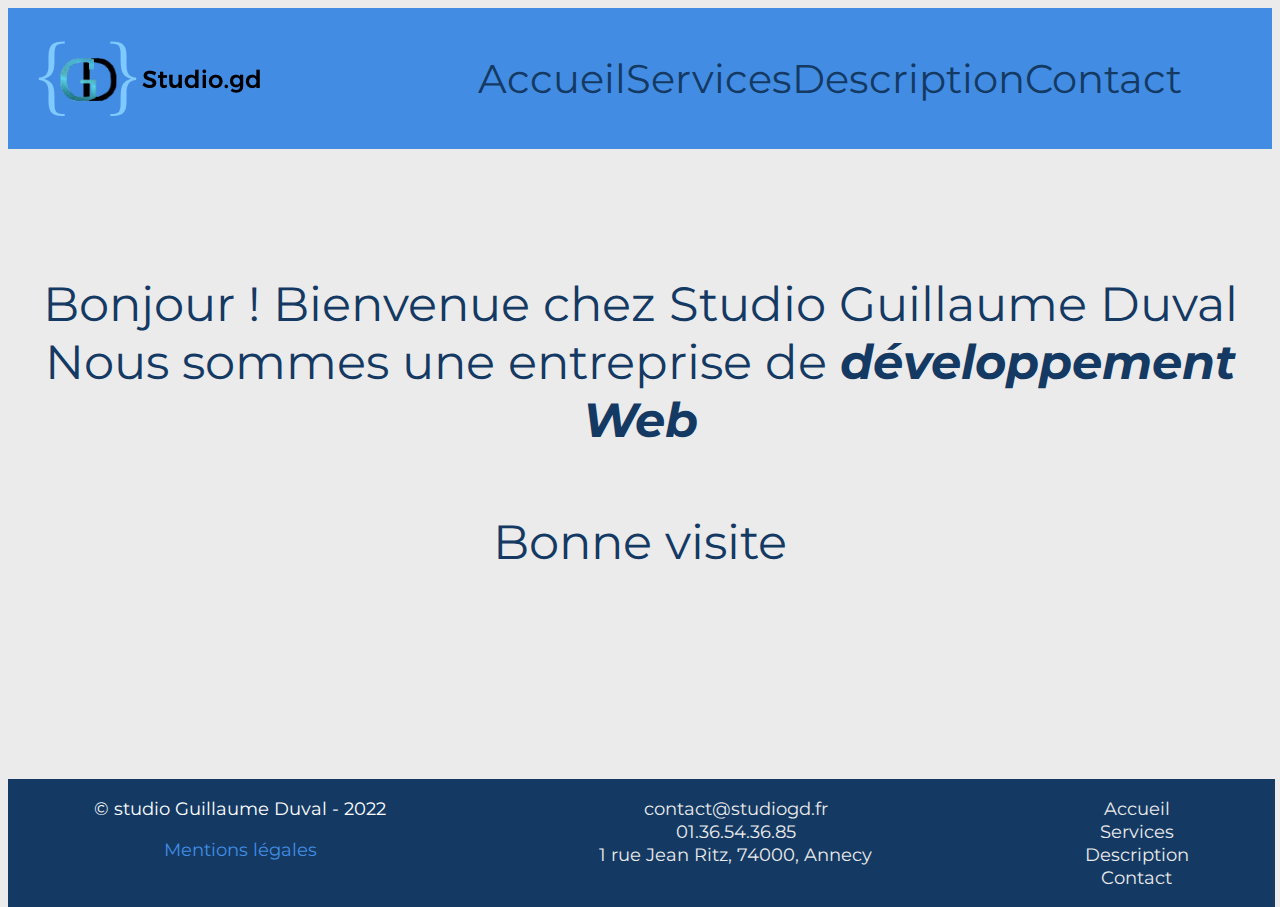
<file: index.html>
<!DOCTYPE html>
<html>

<head>
    <meta charset="UTF-8">
    <link rel="preconnect" href="https://fonts.googleapis.com">
    <link rel="preconnect" href="https://fonts.gstatic.com" crossorigin>
    <link href="https://fonts.googleapis.com/css2?family=Montserrat&display=swap" rel="stylesheet">
    <link rel="stylesheet" href="style.css">
    <link rel="shortcut icon" href="img/logoonglet.png" type="image/x-icon">
    <title>STUDIO GD</title>
</head>

<body>
    <header>
        <img class="logo" src="img/logo.png" alt="Logo" />
        <nav class="nav">
            <ul class="list">
                <li class="liste"><a class="liennav" href="index.html">Accueil</a></li>
                <li class="liste"><a class="liennav" href="services.html">Services</a></li>
                <li class="liste"><a class="liennav" href="description.html">Description</a></li>
                <li class="liste"><a class="liennav" href="contact.html">Contact</a></li>
            </ul>
        </nav>
    </header>
    <main class="mainn" style="margin-bottom: 16.45%;">
        <div>
            <p class="accueil1">
                Bonjour ! Bienvenue chez Studio Guillaume Duval <br>
                Nous sommes une entreprise de <strong><i>développement Web</i></strong>
            </p>
            <p class="accueil2">
                Bonne visite
            </p>
        </div>
    </main>
    <footer>
        <div class="mention">
            <p>&copy; studio Guillaume Duval - 2022</p>
            <a class="mentionlien" href="legal-notices.html">Mentions légales</a>
        </div>
        <div class="contact">
            <ul class="listfooter">
                <li class="listefooter">contact@studiogd.fr</li>
                <li class="listefooter">01.36.54.36.85</li>
                <li class="listefooter">1 rue Jean Ritz, 74000, Annecy</li>
            </ul>
        </div>
        <div class="page">
            <ul class="listfooter">
                <li class="listefooter"><a class="lienfooter" href="index.html">Accueil</a></li>
                <li class="listefooter"><a class="lienfooter" href="services.html">Services</a></li>
                <li class="listefooter"><a class="lienfooter" href="description.html">Description</a></li>
                <li class="listefooter"><a class="lienfooter" href="contact.html">Contact</a></li>
            </ul>
        </div>
    </footer>
</body>
</html>
</file>
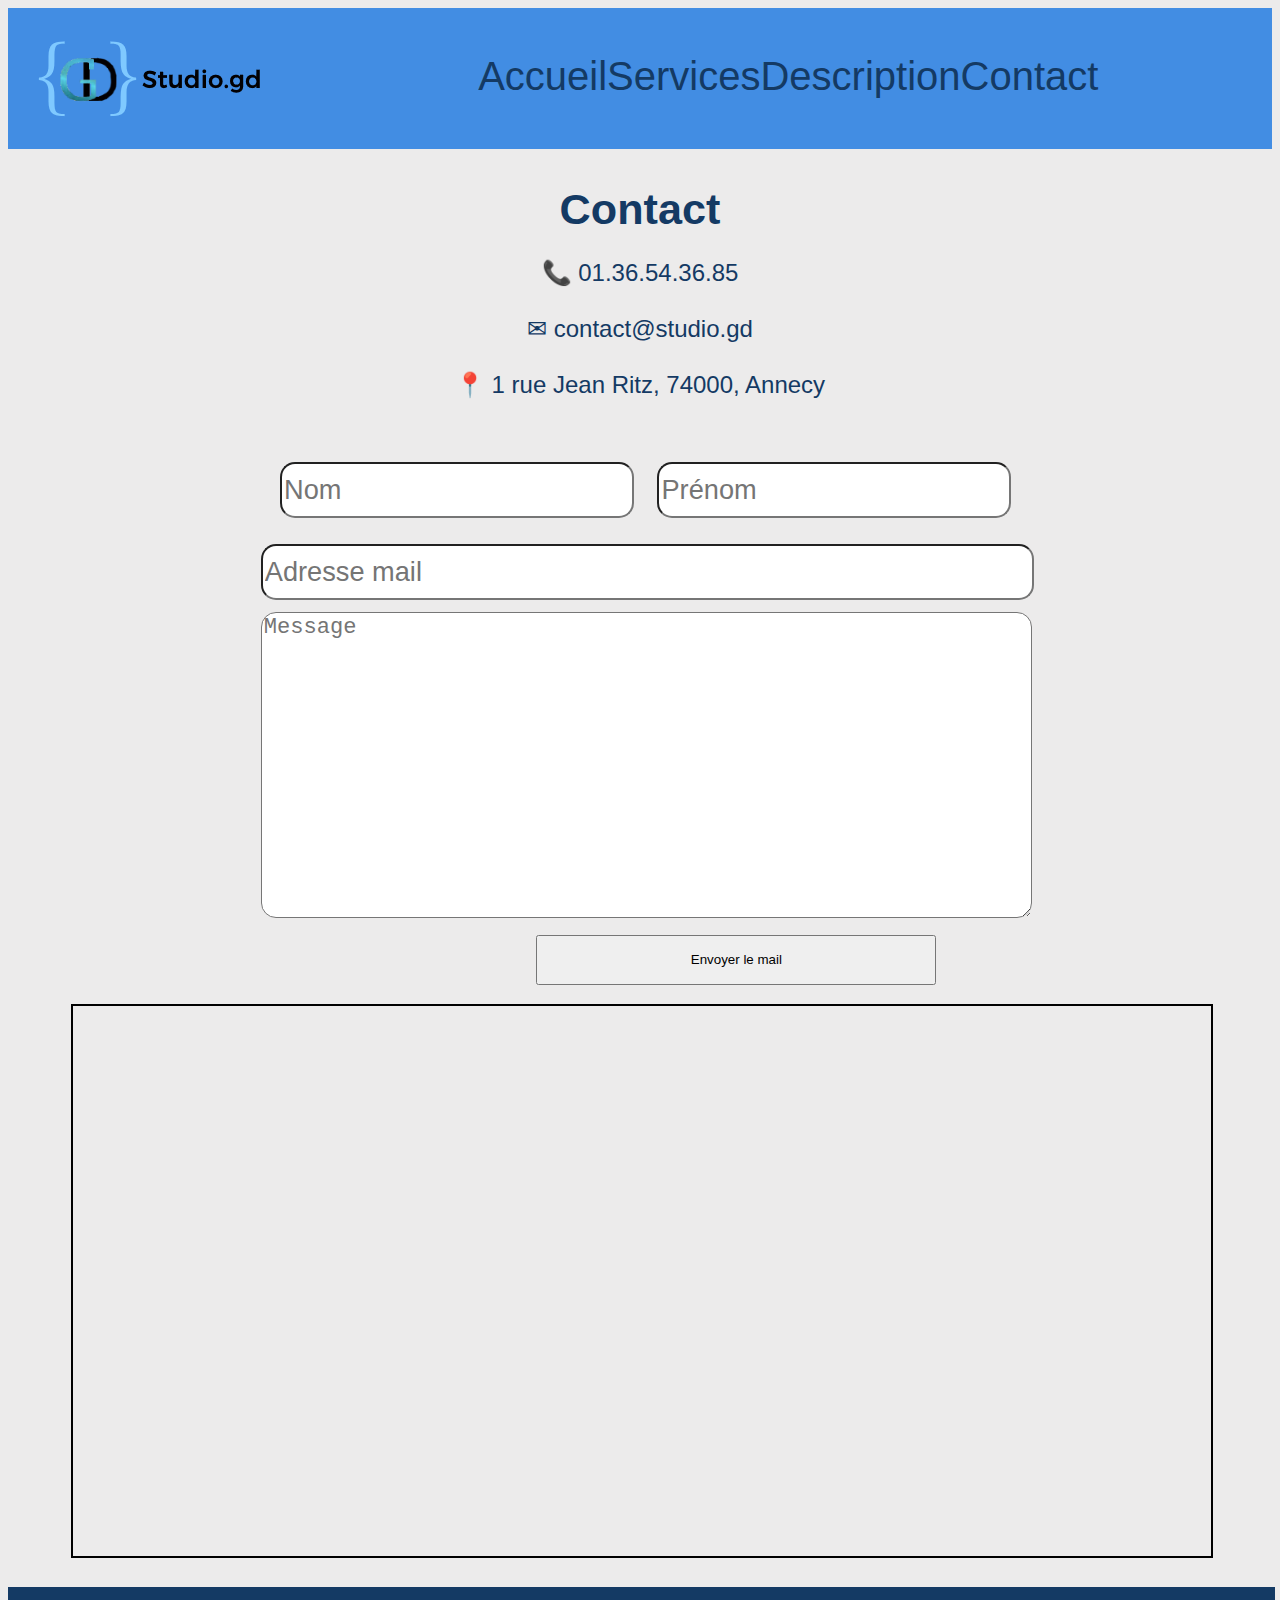
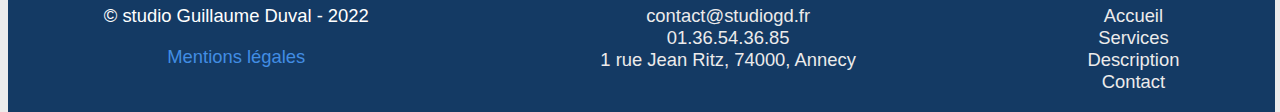
<file: contact.html>
<!DOCTYPE html>
<html>
    <head>
        <meta charset="UTF-8">
        <link rel="stylesheet" href="style.css">
        <link rel="shortcut icon" href="img/logoonglet.png" type="image/x-icon">
        <title>STUDIO GD</title>
        
    </head>

    <body>
        <header>
            <img class="logo" src="img/logo.png" alt="Logo" />
            <nav class="nav">
                <ul class="list">
                    <li class="liste"><a class="liennav" href="index.html">Accueil</a></li>
                    <li class="liste"><a class="liennav" href="services.html">Services</a></li>
                    <li class="liste"><a class="liennav" href="description.html">Description</a></li>
                    <li class="liste"><a class="liennav" href="contact.html">Contact</a></li>
                </ul>
            </nav>
        </header>
        <main class="mainn" style="margin-bottom: 2%">
            <div id="alert" class="alert">
                <p>Message envoyé, merci d'avoir pris le temps de nous écrire</p>
            </div>
            <div class="contactt">
                <h2 class="titre">Contact</h2>

                <div class="contactemot1">
                    &#128222; 01.36.54.36.85
                </div>
                    <br>
                <div class="contactemot2">
                    &#9993; <span class="spancontactmot2">contact@studio.gd</span>
                </div>
                    <br>
                <div class="contactemot3">
                    &#128205; 1 rue Jean Ritz, 74000, Annecy
                </div>
            </div>
            <div class="formulaire">
                <form class="formm">
                    <div class="nomprenom">
                        <input placeholder="Nom" pattern="[A-Z]{0-1}[a-z]{2-30}" class="nom" type="text" name="nom">
                        <input placeholder="Prénom" pattern="[A-Z]{0-1}[a-z]{2-30}" class="prenom" type="text" name="prenom">
                    </div>
                    <input placeholder="Adresse mail" pattern="[a-z]{1-30}" class="mail" type="email" name="mail">
                    <textarea placeholder="Message" class="message" type="text"></textarea>
                    <button onclick="formul(event)" class="envoimail" type="submit">Envoyer le mail</button>
                </form>
            </div>
            <iframe class="map" src="https://maps.google.com/maps?q=1%20rue%20Jean%20Ritz,%2074000,%20Annecy&t=&z=13&ie=UTF8&iwloc=&output=embed" height='550' frameBorder="0" allowFullScreen="" aria-hidden="false" tabIndex="0"></iframe>
                
        </main>
        <footer>
            <div class="mention">
                <p>&copy; studio Guillaume Duval - 2022</p>
                <a class="mentionlien" href="legal-notices.html">Mentions légales</a>
            </div>
            <div class="contact">
                <ul class="listfooter">
                    <li class="listefooter">contact@studiogd.fr</li>
                    <li class="listefooter">01.36.54.36.85</li>
                    <li class="listefooter">1 rue Jean Ritz, 74000, Annecy</li>
                </ul>
            </div>
            <div class="page">
                <ul class="listfooter">
                    <li class="listefooter"><a class="lienfooter" href="index.html">Accueil</a></li>
                    <li class="listefooter"><a class="lienfooter" href="services.html">Services</a></li>
                    <li class="listefooter"><a class="lienfooter" href="description.html">Description</a></li>
                    <li class="listefooter"><a class="lienfooter" href="contact.html">Contact</a></li>
                </ul>
            </div>
        </footer>
    </body>
    <script>
        function formul(){
            event.preventDefault();
            document.getElementById('alert').style.display = "block";
            setTimeout(() => {
                document.getElementById('alert').style.display = "none";
            }, 5000);
        }
    </script>
</html>
</file>
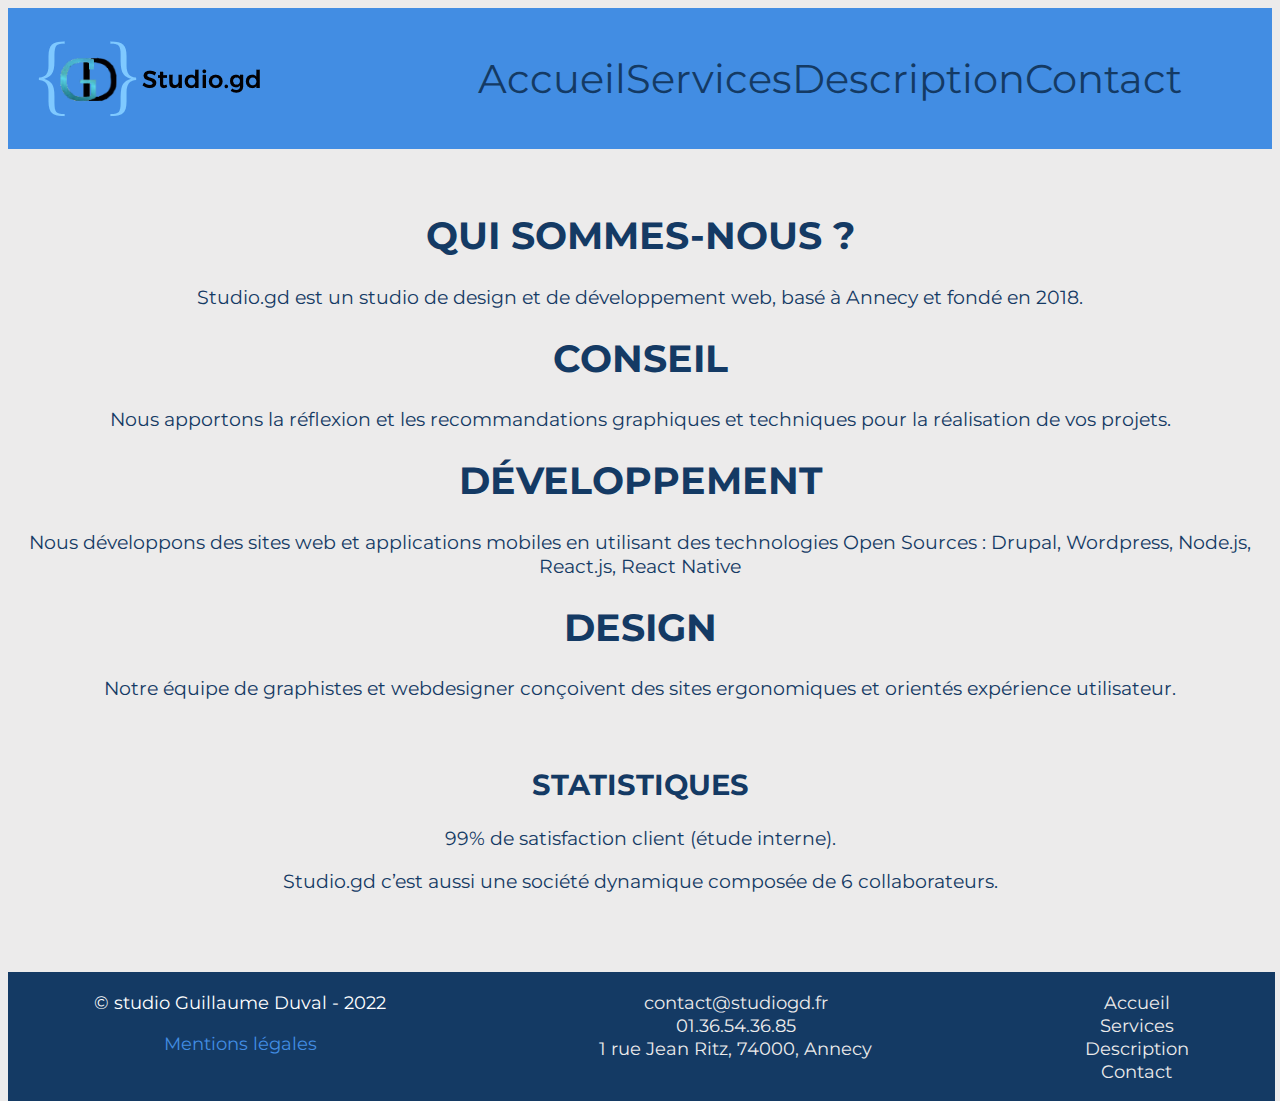
<file: description.html>
<!DOCTYPE html>
<html lang="fr">

<head>
    <meta charset="UTF-8">
    <meta http-equiv="X-UA-Compatible" content="IE=edge">
    <meta name="viewport" content="width=device-width, initial-scale=1.0">
    <link rel="stylesheet" href="style.css">
    <link rel="preconnect" href="https://fonts.googleapis.com">
    <link rel="preconnect" href="https://fonts.gstatic.com" crossorigin>
    <link href="https://fonts.googleapis.com/css2?family=Montserrat&display=swap" rel="stylesheet">
    <link rel="shortcut icon" href="img/logoonglet.png" type="image/x-icon">
    <title>STUDIO GD</title>

</head>

<body>
    <header>
        <img class="logo" src="img/logo.png" alt="Logo" />
        <nav class="nav">
            <ul class="list">
                <li class="liste"><a class="liennav" href="index.html">Accueil</a></li>
                <li class="liste"><a class="liennav" href="services.html">Services</a></li>
                <li class="liste"><a class="liennav" href="description.html">Description</a></li>
                <li class="liste"><a class="liennav" href="contact.html">Contact</a></li>
            </ul>
        </nav>
    </header>
    <main class="mainn" style="margin-bottom: 6.25%;">
        <div class="description">
            <div class="desc">
                <div>
                    <h1>QUI SOMMES-NOUS ?</h1>
                    <p>Studio.gd est un studio de design et de développement web, basé à Annecy et fondé en 2018.</p>
                </div>
                <div>
                    <h1>CONSEIL</h1>
                    <p>Nous apportons la réflexion et les recommandations graphiques et techniques pour la réalisation
                        de vos projets.</p>
                    <h1>DÉVELOPPEMENT</h1>
                    <p>
                        Nous développons des sites web et applications mobiles en utilisant des technologies Open
                        Sources :
                        Drupal, Wordpress, Node.js, React.js, React Native
                    </p>
                    <h1>DESIGN</h1>
                    <p>Notre équipe de graphistes et webdesigner conçoivent des sites ergonomiques
                        et orientés expérience utilisateur.</p>
                    <br />
                    <h2>STATISTIQUES</h2>
                    <p>99% de satisfaction client (étude interne).</p>
                    <p>Studio.gd c’est aussi une société dynamique composée de 6 collaborateurs.</p>
                </div>
            </div>
        </div>
    </main>
    <footer>
        <div class="mention">
            <p>&copy; studio Guillaume Duval - 2022</p>
            <a class="mentionlien" href="legal-notices.html">Mentions légales</a>
        </div>
        <div class="contact">
            <ul class="listfooter">
                <li class="listefooter">contact@studiogd.fr</li>
                <li class="listefooter">01.36.54.36.85</li>
                <li class="listefooter">1 rue Jean Ritz, 74000, Annecy</li>
            </ul>
        </div>
        <div class="page">
            <ul class="listfooter">
                <li class="listefooter"><a class="lienfooter" href="index.html">Accueil</a></li>
                <li class="listefooter"><a class="lienfooter" href="services.html">Services</a></li>
                <li class="listefooter"><a class="lienfooter" href="description.html">Description</a></li>
                <li class="listefooter"><a class="lienfooter" href="contact.html">Contact</a></li>
            </ul>
        </div>
    </footer>
</body>

</html>
</file>
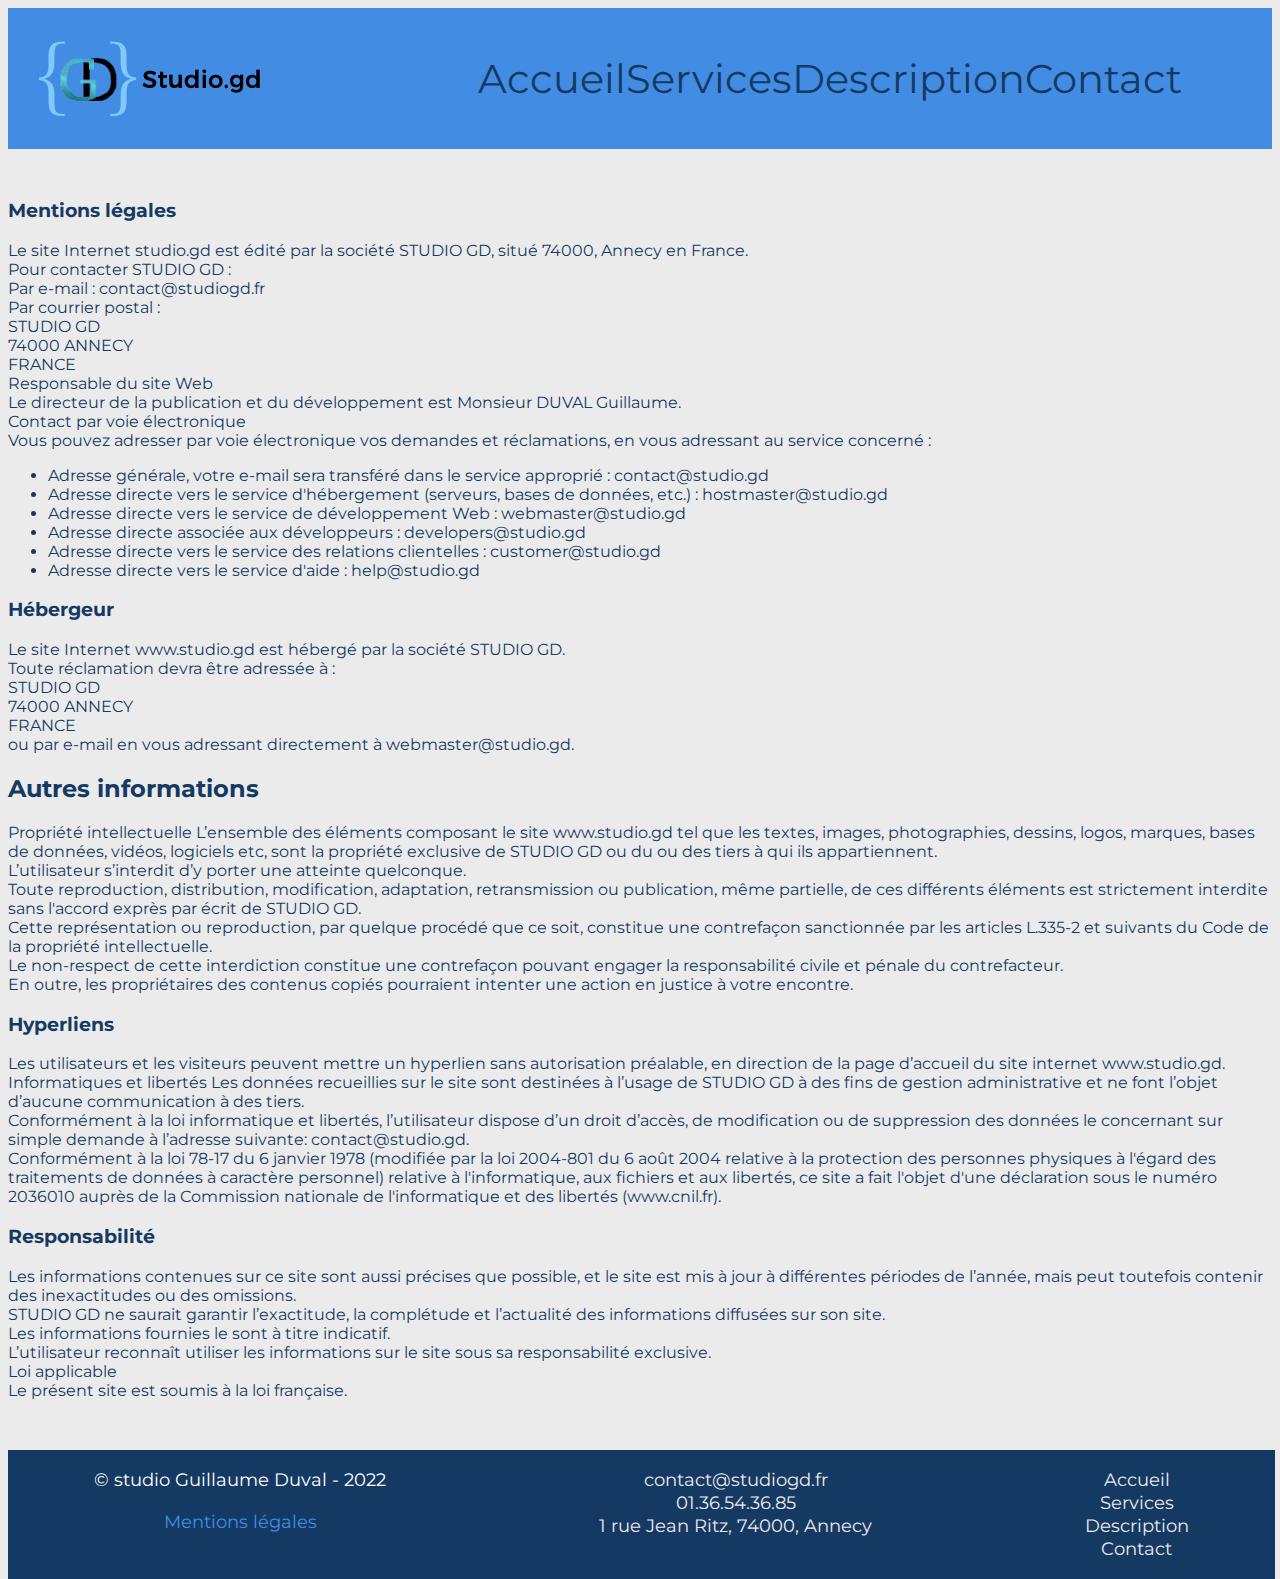
<file: legal-notices.html>
<!DOCTYPE html>
<html lang="en">
    <head>
        <meta charset="UTF-8">
        <meta http-equiv="X-UA-Compatible" content="IE=edge">
        <meta name="viewport" content="width=device-width, initial-scale=1.0">
        <link rel="stylesheet" href="style.css">
        <link href="https://fonts.googleapis.com/css2?family=Montserrat&display=swap" rel="stylesheet">
        <link rel="shortcut icon" href="img/logoonglet.png" type="image/x-icon">
        <title>STUDIO GD</title>

    </head>
    <body>
        <header>
            <img class="logo" src="img/logo.png" alt="Logo" />
            <nav class="nav">
                <ul class="list">
                    <li class="liste"><a class="liennav" href="index.html">Accueil</a></li>
                    <li class="liste"><a class="liennav" href="services.html">Services</a></li>
                    <li class="liste"><a class="liennav" href="description.html">Description</a></li>
                    <li class="liste"><a class="liennav" href="contact.html">Contact</a></li>
                </ul>
            </nav>
        </header>
        <main class="mainn">
            <div class="descfooter">
                <h3>Mentions légales</h3>
                Le site Internet studio.gd est édité par la société STUDIO GD, situé 74000, Annecy en France.<br />
                Pour contacter STUDIO GD :<br />
                Par e-mail : contact@studiogd.fr<br />
                Par courrier postal :<br />
                STUDIO GD<br />
                74000 ANNECY<br />
                FRANCE<br />
                Responsable du site Web<br />
                Le directeur de la publication et du développement est Monsieur DUVAL Guillaume.<br />
                Contact par voie électronique<br />
                Vous pouvez adresser par voie électronique vos demandes et réclamations, en vous adressant au service concerné :<br />
                <ul>
                    <li>Adresse générale, votre e-mail sera transféré dans le service approprié : contact@studio.gd</li>
                    <li>Adresse directe vers le service d'hébergement (serveurs, bases de données, etc.) : hostmaster@studio.gd</li>
                    <li>Adresse directe vers le service de développement Web : webmaster@studio.gd</li>
                    <li>Adresse directe associée aux développeurs : developers@studio.gd</li>
                    <li>Adresse directe vers le service des relations clientelles : customer@studio.gd</li>
                    <li>Adresse directe vers le service d'aide : help@studio.gd</li>
                </ul>
                <h3>Hébergeur</h3>
                Le site Internet www.studio.gd est hébergé par la société STUDIO GD.<br />
                Toute réclamation devra être adressée à :<br />
                STUDIO GD<br />
                74000 ANNECY<br />
                FRANCE<br />
                ou par e-mail en vous adressant directement à webmaster@studio.gd.<br />
                <h2>Autres informations</h2>
                Propriété intellectuelle</h3>
                L’ensemble des éléments composant le site www.studio.gd tel que les textes, images, photographies, dessins, logos, marques, bases de données, vidéos, logiciels etc, sont la propriété exclusive de STUDIO GD ou du ou des tiers à qui ils appartiennent.<br />
                L’utilisateur s’interdit d’y porter une atteinte quelconque.<br />
                Toute reproduction, distribution, modification, adaptation, retransmission ou publication, même partielle, de ces différents éléments est strictement interdite sans l'accord exprès par écrit de STUDIO GD.<br />
                Cette représentation ou reproduction, par quelque procédé que ce soit, constitue une contrefaçon sanctionnée par les articles L.335-2 et suivants du Code de la propriété intellectuelle.<br />
                Le non-respect de cette interdiction constitue une contrefaçon pouvant engager la responsabilité civile et pénale du contrefacteur.<br />
                En outre, les propriétaires des contenus copiés pourraient intenter une action en justice à votre encontre.<br />
                <h3>Hyperliens</h3>
                Les utilisateurs et les visiteurs peuvent mettre un hyperlien sans autorisation préalable, en direction de la page d’accueil du site internet www.studio.gd.<br />
                Informatiques et libertés
                Les données recueillies sur le site sont destinées à l’usage de STUDIO GD à des fins de gestion administrative et ne font l’objet d’aucune communication à des tiers.<br />
                Conformément à la loi informatique et libertés, l’utilisateur dispose d’un droit d’accès, de modification ou de suppression des données le concernant sur simple demande à l’adresse suivante: contact@studio.gd.<br />
                Conformément à la loi 78-17 du 6 janvier 1978 (modifiée par la loi 2004-801 du 6 août 2004 relative à la protection des personnes physiques à l'égard des traitements de données à caractère personnel) relative à l'informatique, aux fichiers et aux libertés, ce site a fait l'objet d'une déclaration sous le numéro 2036010 auprès de la Commission nationale de l'informatique et des libertés (www.cnil.fr).<br />
                <h3>Responsabilité</h3>
                Les informations contenues sur ce site sont aussi précises que possible, et le site est mis à jour à différentes périodes de l’année, mais peut toutefois contenir des inexactitudes ou des omissions.<br />
                STUDIO GD ne saurait garantir l’exactitude, la complétude et l’actualité des informations diffusées sur son site.<br />
                Les informations fournies le sont à titre indicatif.<br />
                L’utilisateur reconnaît utiliser les informations sur le site sous sa responsabilité exclusive.<br />
                Loi applicable<br />
                Le présent site est soumis à la loi française.<br />
            </div>
        </main>
        
        <footer>
            <div class="mention">
                <p>&copy; studio Guillaume Duval - 2022</p>
                <a class="mentionlien" href="legal-notices.html">Mentions légales</a>
            </div>
            <div class="contact">
                <ul class="listfooter">
                    <li class="listefooter">contact@studiogd.fr</li>
                    <li class="listefooter">01.36.54.36.85</li>
                    <li class="listefooter">1 rue Jean Ritz, 74000, Annecy</li>
                </ul>
            </div>
            <div class="page">
                <ul class="listfooter">
                    <li class="listefooter"><a class="lienfooter" href="index.html">Accueil</a></li>
                    <li class="listefooter"><a class="lienfooter" href="services.html">Services</a></li>
                    <li class="listefooter"><a class="lienfooter" href="description.html">Description</a></li>
                    <li class="listefooter"><a class="lienfooter" href="contact.html">Contact</a></li>
                </ul>
            </div>
        </footer>
    </body>
</html>
</file>
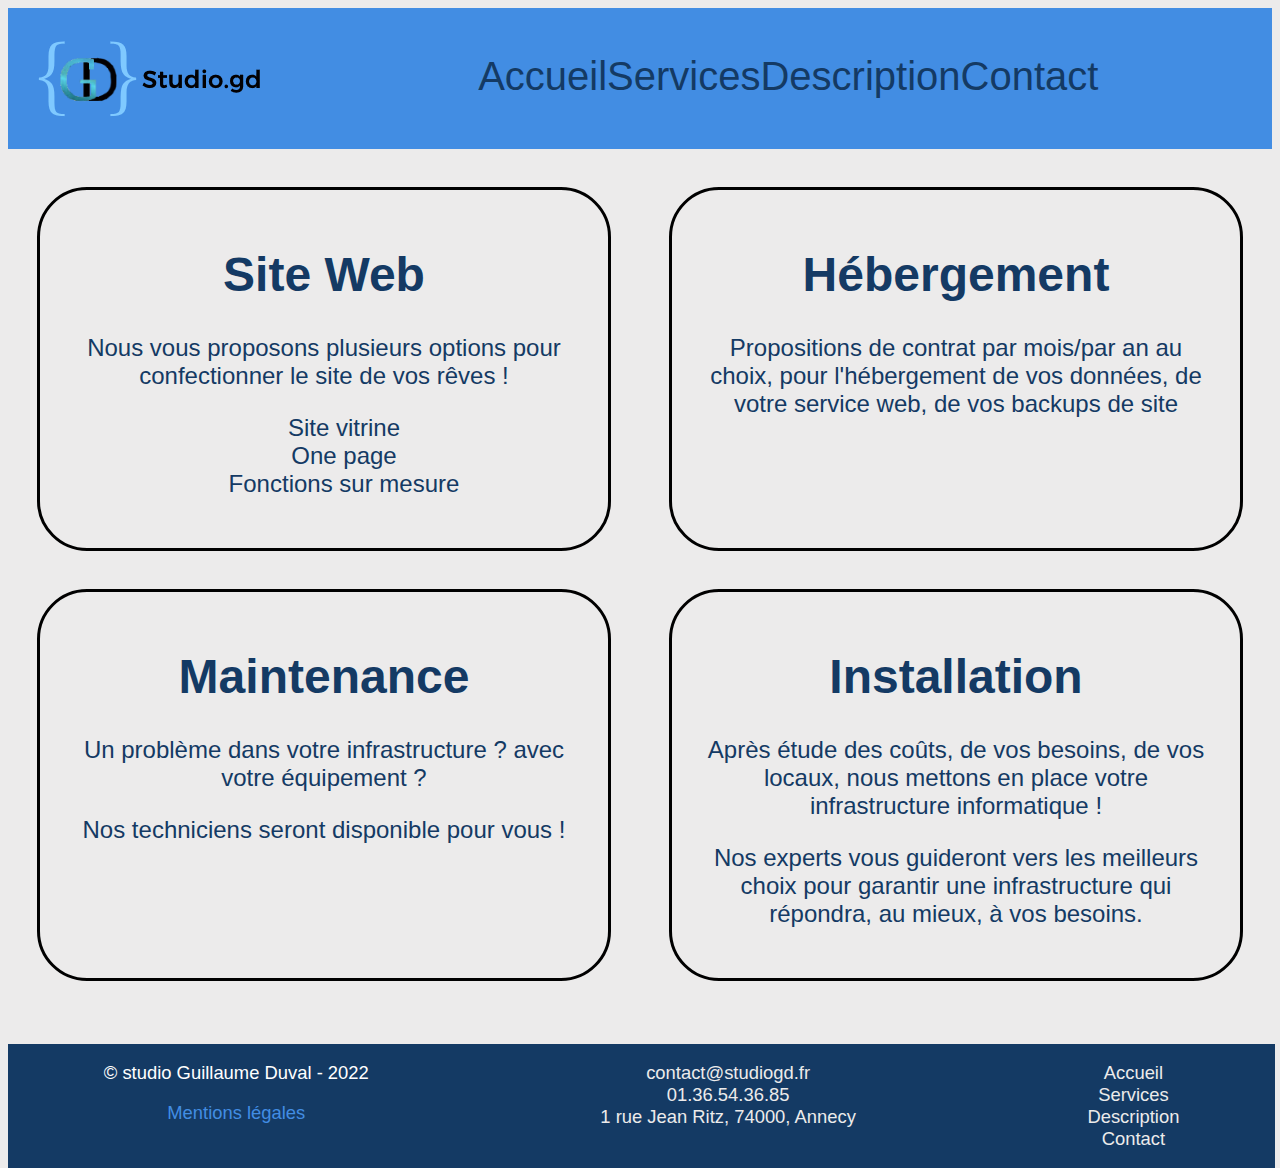
<file: services.html>
<!DOCTYPE html>
<html>
    <head>
        <meta charset="UTF-8">
        <link rel="stylesheet" href="style.css">
        <link rel="shortcut icon" href="img/logoonglet.png" type="image/x-icon">
        <title>STUDIO GD</title>
        
    </head>

    <body>
        <header>
            <img class="logo" src="img/logo.png" alt="Logo" />
            <nav class="nav">
                <ul class="list">
                    <li class="liste"><a class="liennav" href="index.html">Accueil</a></li>
                    <li class="liste"><a class="liennav" href="services.html">Services</a></li>
                    <li class="liste"><a class="liennav" href="description.html">Description</a></li>
                    <li class="liste"><a class="liennav" href="contact.html">Contact</a></li>
                </ul>
            </nav>
        </header>
        <main class="mainservices" style="margin-bottom: 5%;">
            <div class="range1">
                <div class="site bloc">
                    <h1>Site Web</h1>
                    <p>Nous vous proposons plusieurs options pour confectionner le site de vos rêves !</p>
                    <ul class="listsite">
                        <li>Site vitrine</li>
                        <li>One page</li>
                        <li>Fonctions sur mesure</li>
                    </ul>
                </div>
                <div class="hebergement bloc">
                    <h1>Hébergement</h1>
                    <p>Propositions de contrat par mois/par an au choix, pour l'hébergement de vos données, de votre service web, de vos backups de site</p>
                </div>
            </div>
            <div class="range2">
                <div class="maintenance bloc">
                    <h1>Maintenance</h1>
                    <p>Un problème dans votre infrastructure ? avec votre équipement ?</p>
                    <p>Nos techniciens seront disponible pour vous !</p>
                </div>
                <div class="bloc">
                    <h1>Installation</h1>
                    <p>Après étude des coûts, de vos besoins, de vos locaux, nous mettons en place votre infrastructure informatique !</p>
                    <p>Nos experts vous guideront vers les meilleurs choix pour garantir une infrastructure qui répondra, au mieux, à vos besoins.</p>
                </div>
            </div>
        </main>
        <footer>
            <div class="mention">
                <p>&copy; studio Guillaume Duval - 2022</p>
                <a class="mentionlien" href="legal-notices.html">Mentions légales</a>
            </div>
            <div class="contact">
                <ul class="listfooter">
                    <li class="listefooter">contact@studiogd.fr</li>
                    <li class="listefooter">01.36.54.36.85</li>
                    <li class="listefooter">1 rue Jean Ritz, 74000, Annecy</li>
                </ul>
            </div>
            <div class="page">
                <ul class="listfooter">
                    <li class="listefooter"><a class="lienfooter" href="index.html">Accueil</a></li>
                    <li class="listefooter"><a class="lienfooter" href="services.html">Services</a></li>
                    <li class="listefooter"><a class="lienfooter" href="description.html">Description</a></li>
                    <li class="listefooter"><a class="lienfooter" href="contact.html">Contact</a></li>
                </ul>
            </div>
        </footer>
    </body>
</html>
</file>
<file: style.css>
:root{
    --grey-color: #D4CFCF;
    --blue-color: #143A64;
    --secondary-blue: #1E70CA;
    --light-blue: #428de3;
    --white-blue: #ecebeb;
    --white: #FFFFFF;
}

body{
    font-family: 'Montserrat', sans-serif;
    background-color: var(--white-blue);
    color: var(--blue-color);
}


/*----> HEADER <----*/

header{
    background-color: var(--light-blue);
    display: flex;
    width: 100%;
}

.nav{
    width: 100%;
}

.list{
    display: flex;
    list-style: none;
    justify-content: space-between;
    width: 60%;
    margin-left: 15%;
}

.liennav{
    color: #143A64;
    text-decoration: none;
}

.liennav:hover{
    color: black;
}

.liste{
    padding-top: 30px;
    font-size: 2.5em;
}

.liste:hover{
    transform: scale(1.3);
    transition: 0.5s;
}

.logo{
    width: auto;
    margin: 30px;
}

/*----> BODY ACCUEIL <----*/

.accueil1{
    text-align: center;
    margin-top: 10%;
    font-size: 3em;
}

.accueil2{
    text-align: center;
    margin-top: 5%;
    font-size: 3em;
}

/*----> BODY DESCRIPTION <----*/

.description{
    text-align: center;
    margin-top: 5%;
    font-size: 1.2em;
}

.descfooter{
    margin-bottom: 50px;
    margin-top: 50px;
}

/*----> CONTACT <----*/

.contactt{
    margin-top: 2%;
    font-size: 1.5em;
    text-align: center;
}

.titre{
    margin-bottom: 2%;
    font-size: 1.8em;
}



/*----> FOOTER <----*/

footer{
    font-size: 1.15em;
    display: flex;
    justify-content: space-around;
    width: 99%;
    background-color: var(--blue-color);
    color: white;
    position: absolute;
}

.mentionlien{
    color: var(--light-blue);
    text-decoration: none;
}

.mentionlien:hover{
    color: var(--secondary-blue);
}

.listfooter{
    text-align: center;
    color: var(--white-blue);
    list-style-type: none;
    text-decoration: none;
}

.mention{
    text-align: center;
}

.lienfooter{
    color: var(--white-blue);
    text-decoration: none;
}

.listefooter:hover{
    transform: scale(1.2);
    transition: 0.5s;
    color: var(--grey-color);
}

/*----> SERVICES <----*/

.mainservices{
    display: inline-block;
    width: 100%;
}

.range1{
    justify-content: space-around;
    display: flex;
}

.range2{
    justify-content: space-around;
    display: flex;
}

.listsite{
    list-style-type: none;
}

.bloc{
    text-align: center;
    border: 3px solid black;
    border-radius: 50px;
    width: 41%;
    margin-top: 3%;
    padding: 2%;
    font-size: 1.5em;
}

.bloc:hover{
    background-color: #8f8f8f;
    transform: scale(1.1);
    transition: 1s;
}

/*----> FORMULAIRE CONTACT <----*/

.formulaire{
    margin-top: 5%;
    justify-content: center;
    width: 100%;
}

.formm{
    display: block;
}

.nomprenom{
    width: 60.8%;
    margin-left: 20%;
    margin-bottom: 2%;
}

.nom, .prenom{
    font-size: 1.7em;
    width: 45%;
    margin-left: 2.5%;
    height: 50px;
}

.mail{
    font-size: 1.7em;
    width: 60.5%;
    height: 50px;
    margin-left: 20%;
    margin-bottom: 1%;
}

.message{
    font-size: 1.7em;
    width: 60.5%;
    height: 300px;
    margin-left: 20%;
    margin-bottom: 1%;
}

.envoimail{
    margin-left: 41.8%;
    width: 400px;
    height: 50px;
}

input, textarea{
    border-radius: 15px;
}

.alert{
    display: none;
    width: 80%;
    margin-left: 10%;
    text-align: center;
    font-size: 1.4em;
    margin-top: 2.5%;
    border: 3px solid black;
    border-radius: 50px;
    background-color: rgb(77, 142, 77);
}

.map{
    width: 90%;
    margin-left: 5%;
    margin-top: 1.5%;
    border: 2px solid black;
}
</file>
